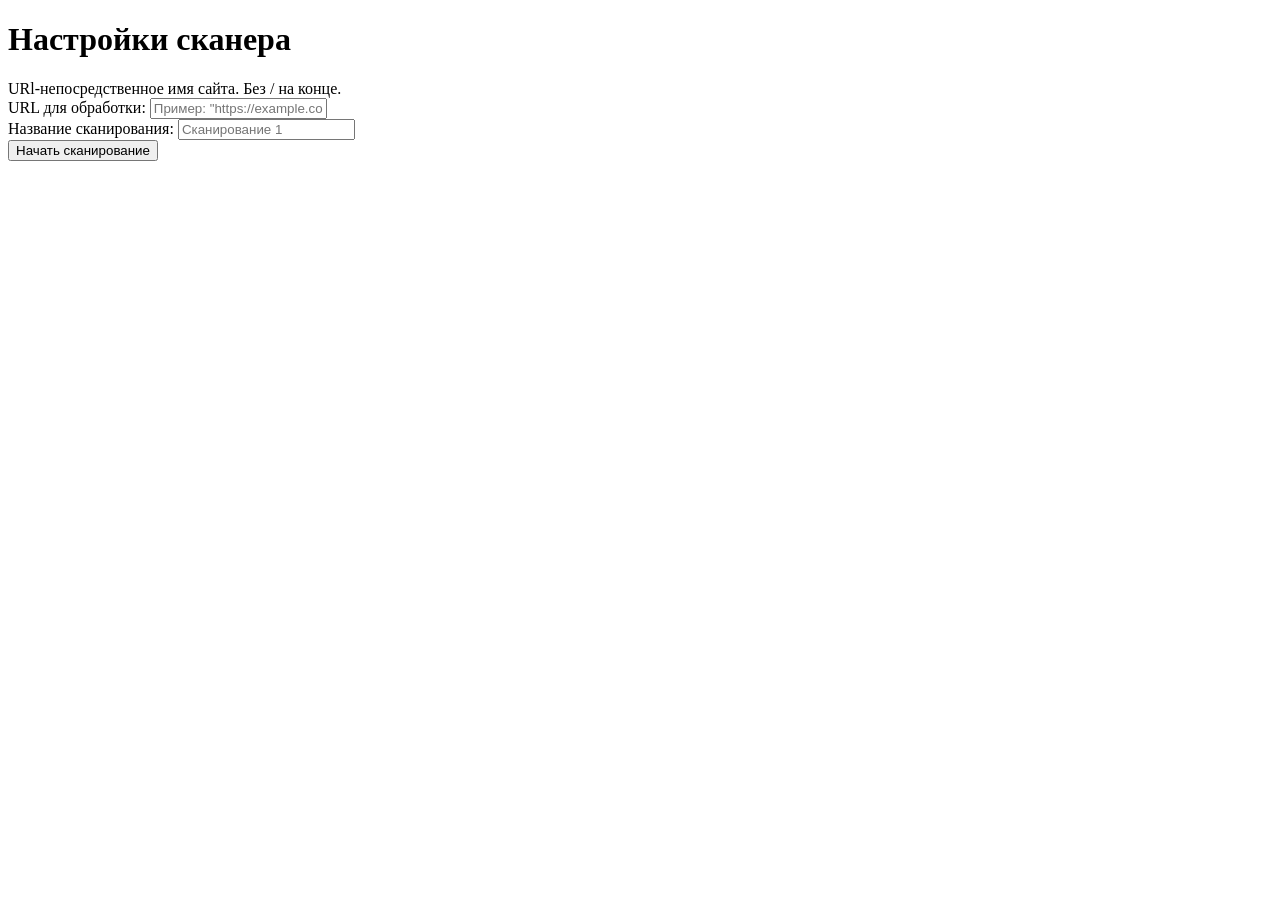
<file: PTScanner/Templates/old.html>
<!DOCTYPE html>
<html lang="ru">
<head>
    <meta charset="UTF-8">
    <meta name="viewport" content="width=device-width, initial-scale=1.0">
    <title>Настройки сканера</title>
</head>
<body>
    <h1>Настройки сканера</h1>
    <form id="scannerForm">


        URl-непосредственное имя сайта. Без / на конце.

        <!-- URL -->
        <div>
            <label for="url">URL для обработки:</label>
            <input type="text" id="url" name="url" required placeholder='Пример: "https://example.com/gallery?im.php=*"'>
        </div>

        <!-- Название сканирования -->
        <div>
            <label for="name">Название сканирования:</label>
            <input type="text" id="name" name="cookie" placeholder='Сканирование 1'>
        </div>

        <!-- Кнопка отправки -->
        <div>
            <button type="submit">Начать сканирование</button>
        </div>
    </form>

    <script>

    </script>
</body>
</html>
</file>
